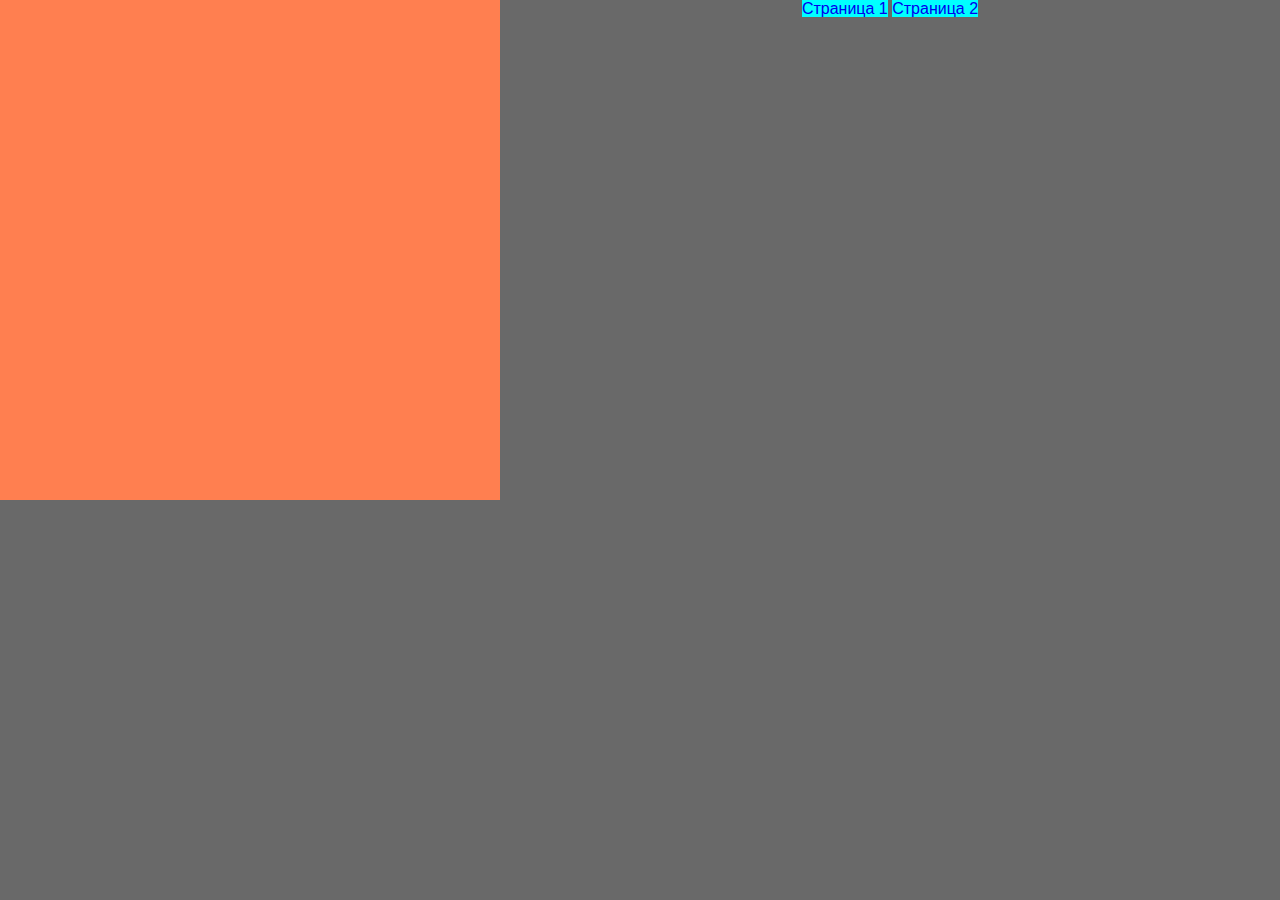
<file: index.html>
<!DOCTYPE html>
<html lang="ru">
<head>
    <meta charset="UTF-8" />
    <title>Главная</title>
    <link rel="stylesheet" href="css/main.css" />
</head>
<body>

<div class="color-div"></div>
<a href="content/page-1.html">Страница 1</a>
<a href="content/page-2-junior.html">Страница 2</a>

</body>
</html>
</file>
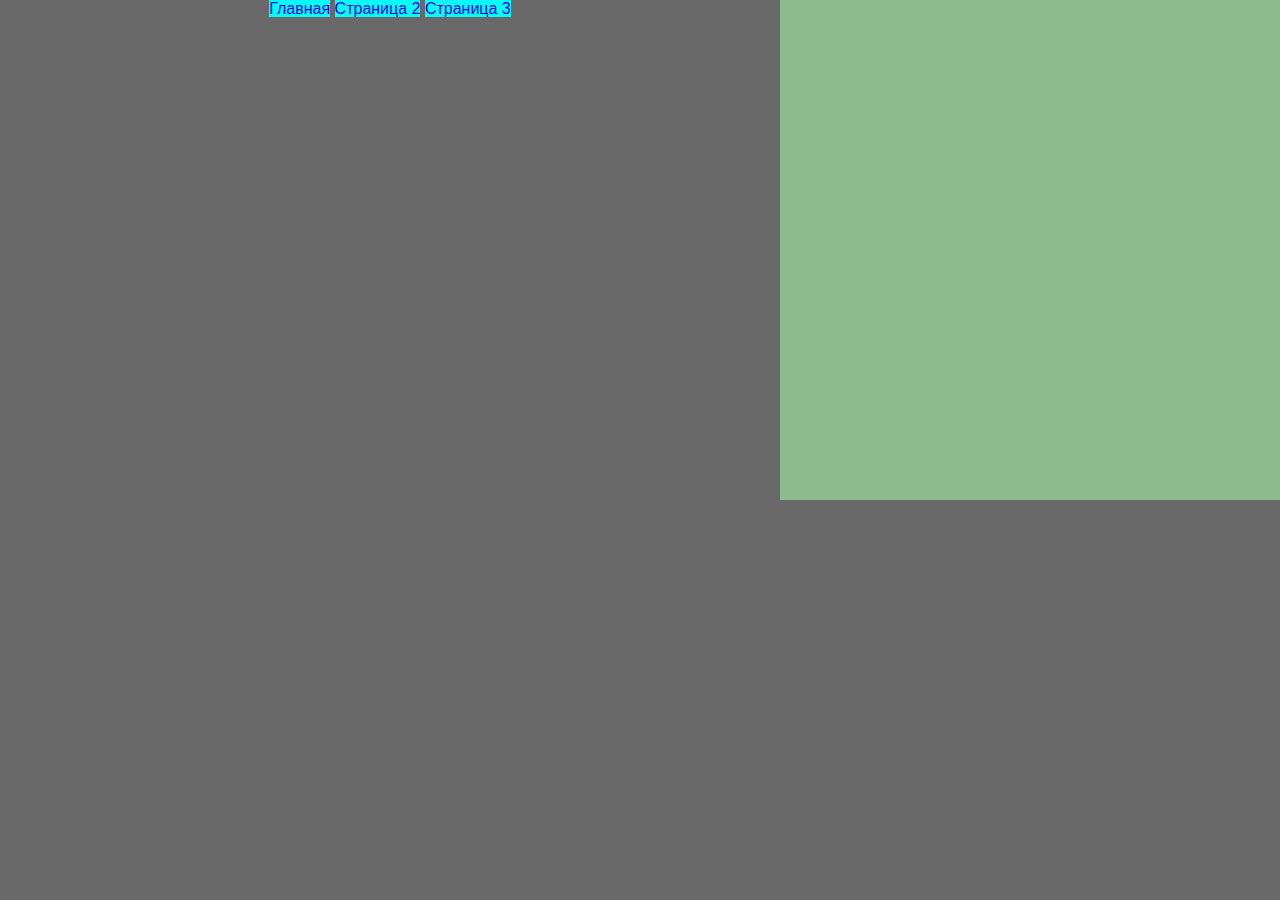
<file: content/page-1.html>
<!DOCTYPE html>
<html lang="ru">
<head>
    <meta charset="UTF-8" />
    <title>Страница 1</title>
    <link rel="stylesheet" href="/css/main.css" />
</head>
<body>

<div class="color2-div"></div>
<a href="/index.html">Главная</a>
<a href="page-2-junior.html">Страница 2</a>
<a href="page-3-junior.html">Страница 3</a>

</body>
</html>
</file>
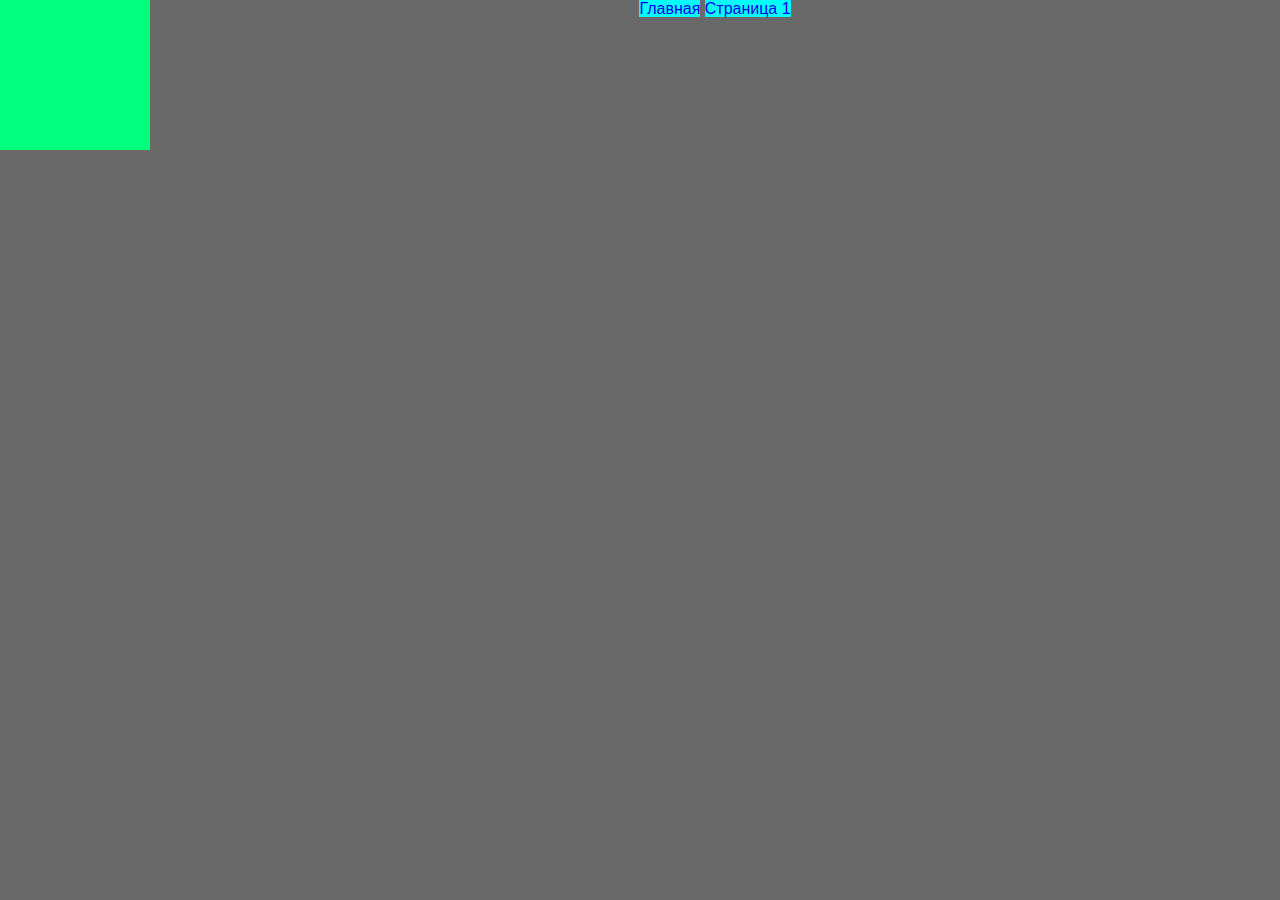
<file: content/page-2-junior.html>
<!DOCTYPE html>
<html lang="ru">
<head>
    <meta charset="UTF-8" />
    <title>Страница 2</title>
    <link rel="stylesheet" href="/css/main.css" />
</head>
<body>

<div class="color-div--jun"></div>
<a href="/index.html">Главная</a>
<a href="page-1.html">Страница 1</a>

</body>
</html>
</file>
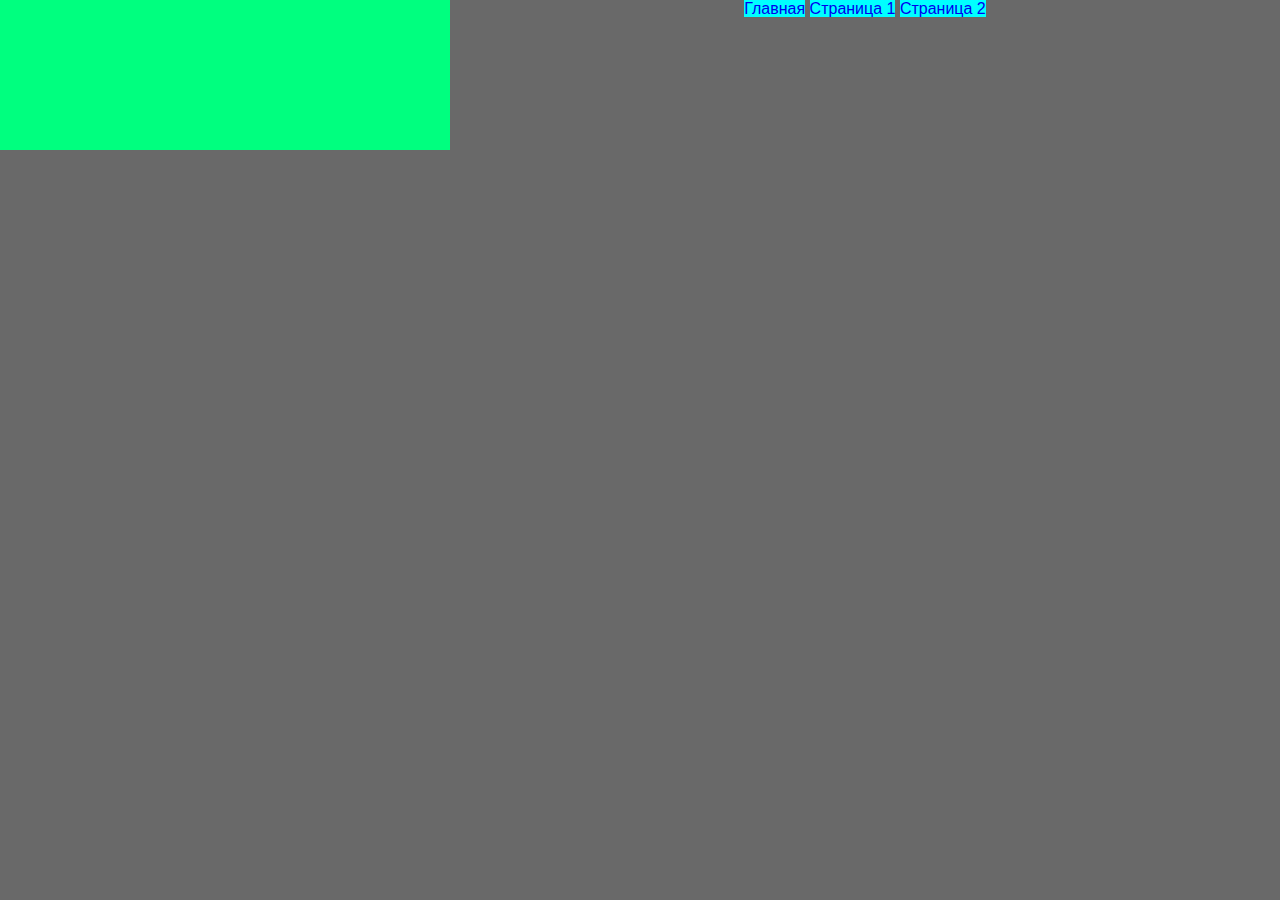
<file: content/page-3-junior.html>
<!DOCTYPE html>
<html lang="ru">
<head>
    <meta charset="UTF-8" />
    <title>Страница 3</title>
    <link rel="stylesheet" href="/css/main.css" />
</head>
<body>

<div class="color-div--jun"></div>
<div class="color-div--jun" styl="float: right;"></div>
<div class="color-div--jun" styl="float: right;"></div>
<a href="/index.html">Главная</a>
<a href="page-1.html">Страница 1</a>
<a href="page-2.html">Страница 2</a>

</body>
</html>
</file>
<file: css/main.css>
* {
    box-sizing: border-box;
}

body {
    margin: 0;
    font-family: Arial, sans-serif;
    text-align: center;
    background-color: dimgray;
}

div {
    width: 500px;
    height: 500px;
}

.color-div {
    background-color: coral;
}

.color2-div {
    float: right;
    background-color: darkseagreen;
}

.color-div {
    float: left;
}

.color-div--jun {
    float: left;
    width: 150px;
    height: 150px;
    background-color: springgreen;
}

.container {
    width: 100%;
}

a {
    text-decoration: none;
    background-color: aqua;
}
</file>
